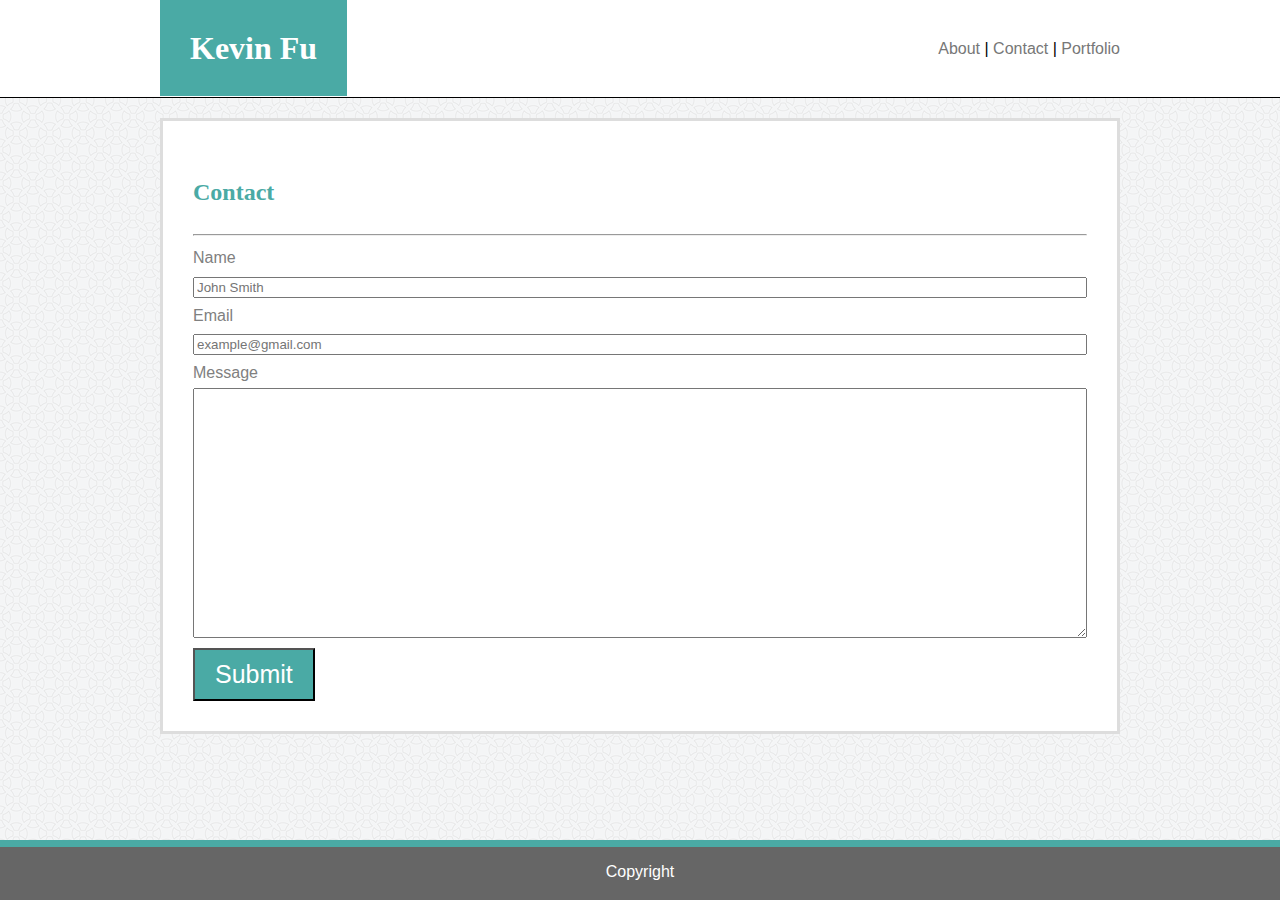
<file: contact.html>
<!DOCTYPE html>
<html>
<head>
    <!-- <link rel="stylesheet" type="text/css" href="assets/css/reset.css"> -->
    <link rel="stylesheet" type="text/css" href="assets/css/style.css">
    <title></title>
</head>

<body>
    <header>
        <div class="navbar">
            <h1 class="navbar-name">Kevin Fu</h1>
            <div class="navbar-links">
                <a href="index.html">About</a> |
                <a href="contact.html">Contact</a> |
                <a href="portfolio.html">Portfolio</a>
            </div>
        </div>
    </header>
    
    <section class="content">
        <h2>Contact</h2>
        <hr>
        <form>
            Name <br>
            <input type="text" name="name" placeholder="John Smith"><br>
            Email <br>
            <input type="text" name="email" placeholder="example@gmail.com"><br>
            Message <br>
            <textarea class="message-input"></textarea>
            <input class="submit-button" type="submit" name="submit"><br>
        </form>
    </section>

    <footer>
        Copyright
    </footer>
</body>
</html>
</file>
<file: assets/css/style.css>
* {
    box-sizing: border-box;
}

body {
    margin: 0;
    padding: 0;
    font-family: 'Arial', 'Helvetica Neue', Helvetica, sans-serif;
    background-image: url("../images/circles-light.png");
    background-repeat: repeat;
}

:root {
    --page-width: 960px;
    --nav-bar-padding: 30px;
}

h1,h2,h3,h4 {
    font-family: 'Georgia', Times, Times New Roman, serif;
}

header {
    background-color: #ffffff;
    border-color: #cccccc;
    border-bottom: 1px solid;
    margin-bottom: 20px;
}

.navbar {
    width: var(--page-width);
    margin: 0 auto;
    padding-top: var(--nav-bar-padding);
    padding-bottom: var(--nav-bar-padding);
    height: auto;
}

.navbar-name {
    display: inline;
    color: white;
    padding: var(--nav-bar-padding);
    background-color: #4aaaa5;
}

.navbar-links {
    padding-top: 10px; /* hack to fix vertical alignment, super ugly */
    float: right;
    vertical-align: top;
}

.navbar-links a {
    color: #777777;
    text-decoration: none;
}

.content {
    width: var(--page-width);
    margin: 0 auto;
    margin-bottom: 20px;
    background-color: #ffffff;
    border-color: #dddddd;
    padding: 30px;
    border-style: solid;
    overflow: auto;
    line-height: 1.8;
    color: grey;
}

.content h2 {
    color: #4aaaa5;
}

#about-img {
    float: left;
    margin-right: 20px;
    vertical-align: text-top;
}

input[type=text] {
    width: 100%
}

.message-input {
    height: 250px;
    width: 100%;
}

.submit-button {
    background-color: #4aaaa5;
    color: white;
    font-size: 25px;
    padding-left: 20px;
    padding-right: 20px;
    padding-top: 10px;
    padding-bottom: 10px;
}

.submit-button:hover {
    background-color: #54c4be;
}
.portfolio-img {
    position: relative;
    float: left;
    margin-right: 20px;
    margin-bottom: 20px;
}

.portfolio-img > div {
    position: absolute
;    z-index: 999;
    text-align: center;
    top: 90px;
    bottom: 0;
    right: 0;
    left: 0;
    width: 200px;
    height: 50px;
    background-color: #4aaaa5;
    color: white;
    line-height: 50px;
}

.portfolio-img:hover {
    transform: scale(1.1,1.1);
}

footer {
    background-color: #666666;
    border-color: #4aaaa5;
    border-top: 7px solid #4aaaa5;
    position: fixed;
    left: 0;
    bottom: 0;
    width: 100%;
    height: 60px;
    line-height: 50px;
    text-align: center;
    color: white;
    z-index: 999;
}
</file>
